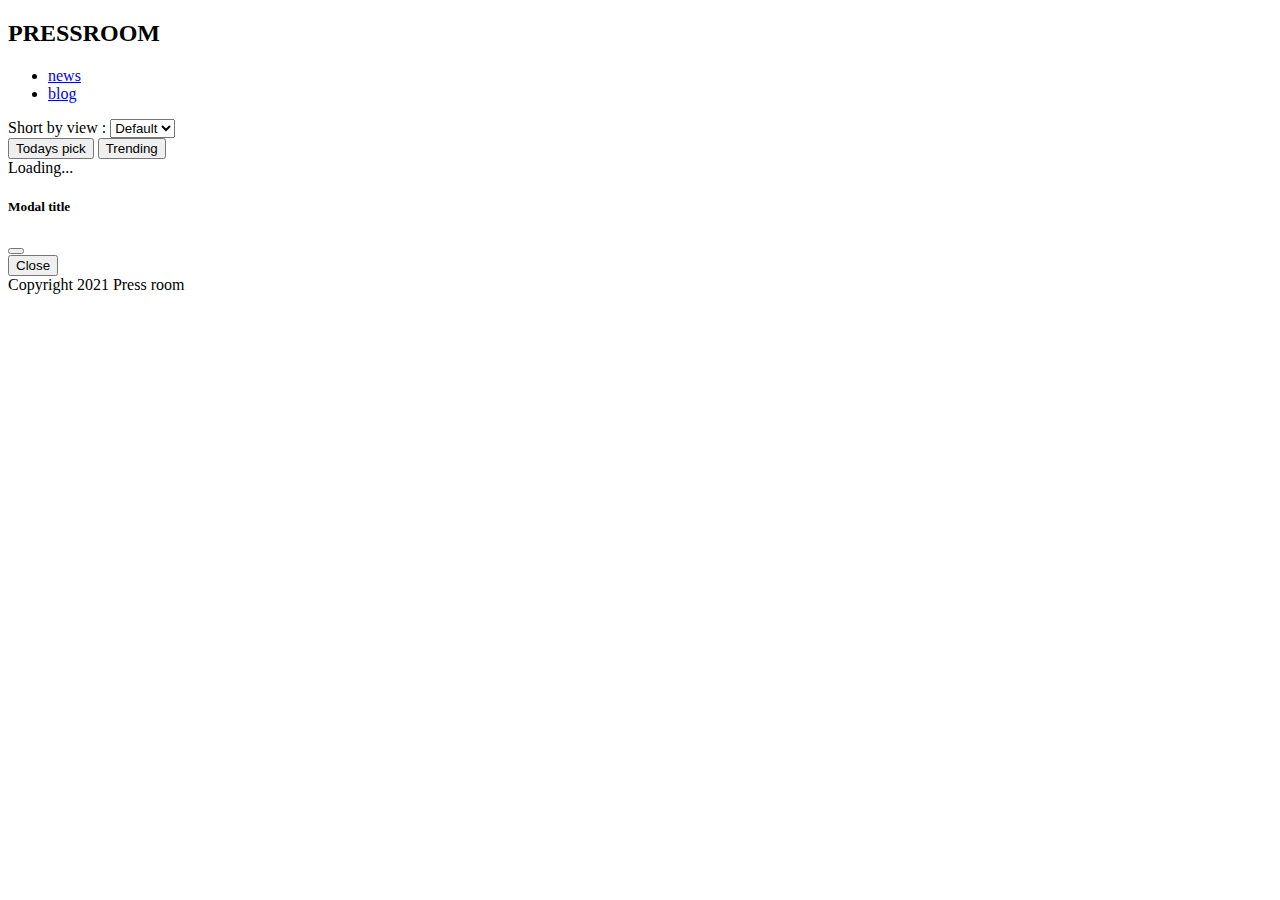
<file: index.html>
<!doctype html>
<html lang="en">
  <head>
    <meta charset="utf-8">
    <meta name="viewport" content="width=device-width, initial-scale=1">
    <title>pressroom online newsportal</title>
    <link href="https://cdn.jsdelivr.net/npm/bootstrap@5.2.0/dist/css/bootstrap.min.css" rel="stylesheet" integrity="sha384-gH2yIJqKdNHPEq0n4Mqa/HGKIhSkIHeL5AyhkYV8i59U5AR6csBvApHHNl/vI1Bx" crossorigin="anonymous">
    <link rel="stylesheet" href="css/style.css">
  </head>
  <body class="bg-light">
    <header>
        <div class="container">
            <div class="d-flex align-items-center justify-content-between py-3">
                <h2>PRESS<span class="bg-primary text-white px-2">ROOM</span></h2>
                <ul class="list-unstyled d-flex">
                    <li class="mx-3"><a href="#">news</a></li>
                    <li class="mx-3"><a href="blog.html">blog</a></li>
                </ul>
            </div>
            <div class="d-flex align-items-center py-3">
                <ul id="categories" class="list-unstyled d-flex justify-content-between w-100"></ul>
            </div>
            <div id="numberOfNews" class="bg-white p-3 d-flex text-secondary rounded"></div>
            <div class="d-flex align-items-center justify-content-between py-4 bottom-nav">
                <div class="d-flex">
                    <span class="d-block text-nowrap align-items-center">Short by view : </span>
                    <select class="form-select ms-3">
                        <option selected>Default</option>
                        <option value="1">One</option>
                        <option value="2">Two</option>
                        <option value="3">Three</option>
                    </select>
                </div>
                <div class="d-flex">
                    <button type="button" class="btn btn-primary mx-2">Todays pick</button>
                    <button type="button" class="btn btn-outline-primary mx-2">Trending</button>
                </div>
            </div>
        </div>
    </header>
    <main>
        <div class="container">
            <div id="news" class="py-3 mb-3"></div>
            <div id="loadingSpinner" class="vh-100 w-full d-flex align-items-center justify-content-center">
                <div class="spinner-border text-primary" role="status">
                    <span class="visually-hidden">Loading...</span>
                </div>
            </div>
            <!-- Modal -->
            <div class="modal fade" id="newsDetailsModal" tabindex="-1" aria-labelledby="newsDetailsModalLabel" aria-hidden="true">
                <div class="modal-dialog">
                <div class="modal-content">
                    <div class="modal-header">
                    <h5 class="modal-title" id="newsDetailsModalLabel">Modal title</h5>
                    <button type="button" class="btn-close" data-bs-dismiss="modal" aria-label="Close"></button>
                    </div>
                    <div id="modal-body" class="modal-body">
                        
                    </div>
                    <div class="modal-footer">
                    <button type="button" class="btn btn-secondary" data-bs-dismiss="modal">Close</button>
                    </div>
                </div>
                </div>
            </div>
        </div>
    </main>
    <footer class="bg-white text-center py-5 fw-bold text-secondary">
        Copyright 2021 Press room
    </footer>
    <script src="https://cdn.jsdelivr.net/npm/bootstrap@5.2.0/dist/js/bootstrap.bundle.min.js" integrity="sha384-A3rJD856KowSb7dwlZdYEkO39Gagi7vIsF0jrRAoQmDKKtQBHUuLZ9AsSv4jD4Xa" crossorigin="anonymous"></script>
    <script src="js/api-load.js"></script>
  </body>
</html>
</file>
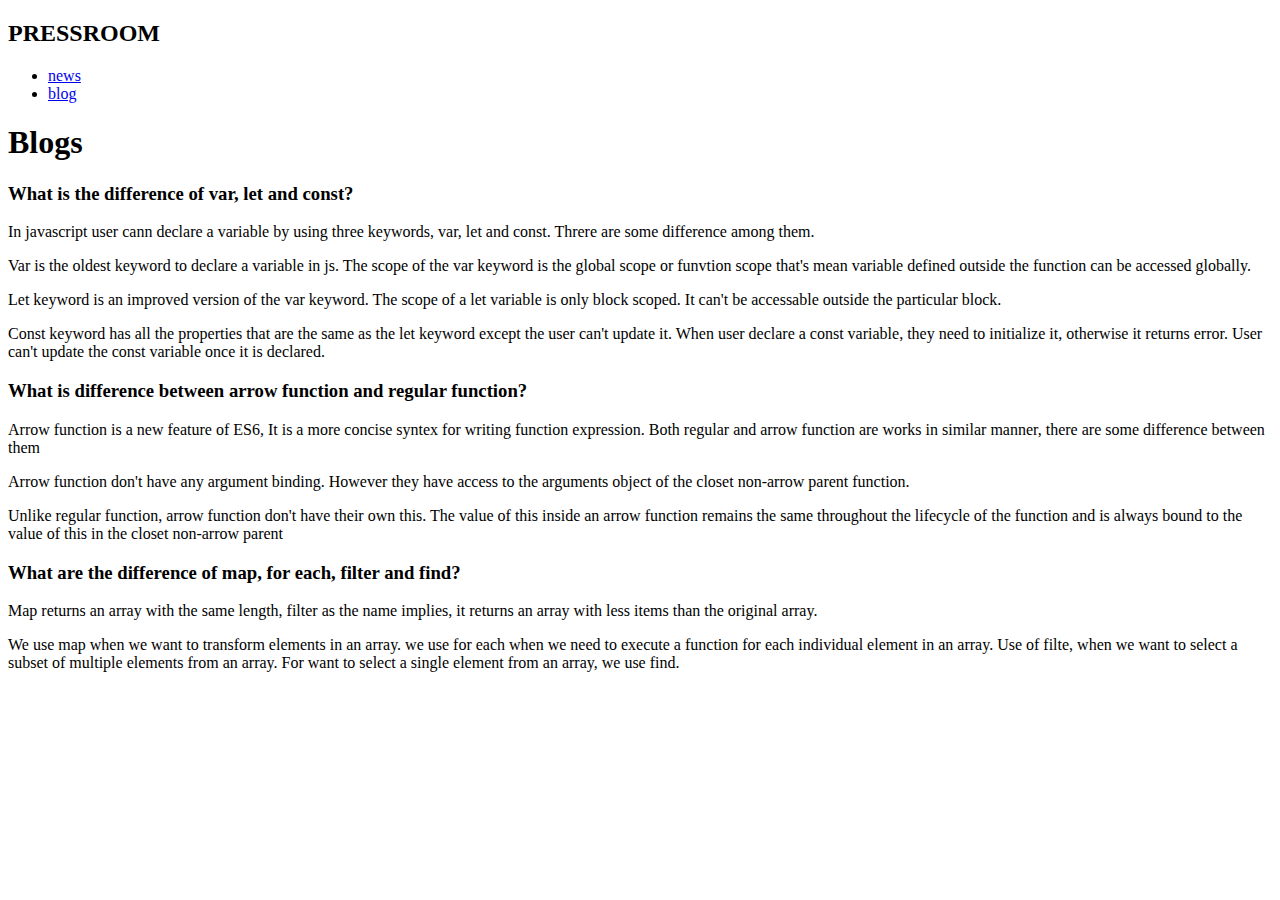
<file: blog.html>
<!DOCTYPE html>
<html lang="en">
<head>
    <meta charset="UTF-8">
    <meta http-equiv="X-UA-Compatible" content="IE=edge">
    <meta name="viewport" content="width=device-width, initial-scale=1.0">
    <title>Blogs</title>
    <link href="https://cdn.jsdelivr.net/npm/bootstrap@5.2.0/dist/css/bootstrap.min.css" rel="stylesheet" integrity="sha384-gH2yIJqKdNHPEq0n4Mqa/HGKIhSkIHeL5AyhkYV8i59U5AR6csBvApHHNl/vI1Bx" crossorigin="anonymous">
</head>
<body>
    <div class="container">
        <div class="d-flex align-items-center justify-content-between py-3">
            <h2>PRESS<span class="bg-primary text-white px-2">ROOM</span></h2>
            <ul class="list-unstyled d-flex">
                <li class="mx-3"><a href="index.html">news</a></li>
                <li class="mx-3"><a href="blog.html">blog</a></li>
            </ul>
        </div>
    </div>
    <h1 class="d-flex justify-content-center text-decoration-underline">Blogs</h1>
       
    <div class="rounded m-5">
        <h3 class="d-flex justify-content-center mt-5 text-decoration-underline">What is the difference of var, let and const?</h3>

        <div class="p-5">
            <p>In javascript user cann declare a variable by using three keywords, var, let and const. Threre are some difference among them.</p>
    
            <p>Var is the oldest keyword to declare a variable in js. The scope of the var keyword is the global scope or funvtion scope that's mean variable defined outside the function can be accessed globally.</p>
    
            <p>Let keyword is an improved version of the var keyword. The scope of a let variable is only block scoped. It can't be accessable outside the particular block.</p>
    
            <p>Const keyword has all the properties that are the same as the let keyword except the user can't update it. When user declare a const variable, they need to initialize it, otherwise it returns error. User can't update the const variable once it is declared.</p>
           </div>
    </div>

    <div class="rounded m-5">
        <h3 class="d-flex justify-content-center mt-5 text-decoration-underline">What is difference between arrow function and regular function? </h3>
        <div class="p-5">
            <p>Arrow function is a new feature of ES6, It is a more concise syntex for writing function expression. Both regular and arrow function are works in similar manner, there are some difference between them </p>

            <p>Arrow function don't have any argument binding. However they have access to the arguments object of the closet non-arrow parent function.</p>

            <p>Unlike regular function, arrow function don't have their own this. The value of this inside an arrow function remains the same throughout the lifecycle of the function and is always bound to the value of this in the closet non-arrow parent</p>
        </div>
    </div>

    <div class="rounded m-5">
        <h3 class="d-flex justify-content-center mt-5 text-decoration-underline">What are the difference of map, for each, filter and find?</h3>

        <div class="p-5">
            <p>Map returns an array with the same length, filter as the name implies, it returns an array with less items than the original array.</p>

            <p>We use map when we want to transform elements in an array. we use for each when we need to execute a function for each individual element in an array. Use of filte, when we want to select a subset of multiple elements from an array. For want to select a single element from an array, we use find.</p>
        </div>
    </div>
    

    <script src="https://cdn.jsdelivr.net/npm/bootstrap@5.2.0/dist/js/bootstrap.bundle.min.js" integrity="sha384-A3rJD856KowSb7dwlZdYEkO39Gagi7vIsF0jrRAoQmDKKtQBHUuLZ9AsSv4jD4Xa" crossorigin="anonymous"></script>
</body>
</html>
</file>
<file: css/style.css>
@media only screen and (max-width: 800px){
    #categories {
        flex-direction: column;
    }
}
@media only screen and (max-width: 500px){
    .bottom-nav{
        flex-direction: column;
        width: 100%;
    }
    .news-bottom{
        flex-direction: column;
    }
}
</file>
